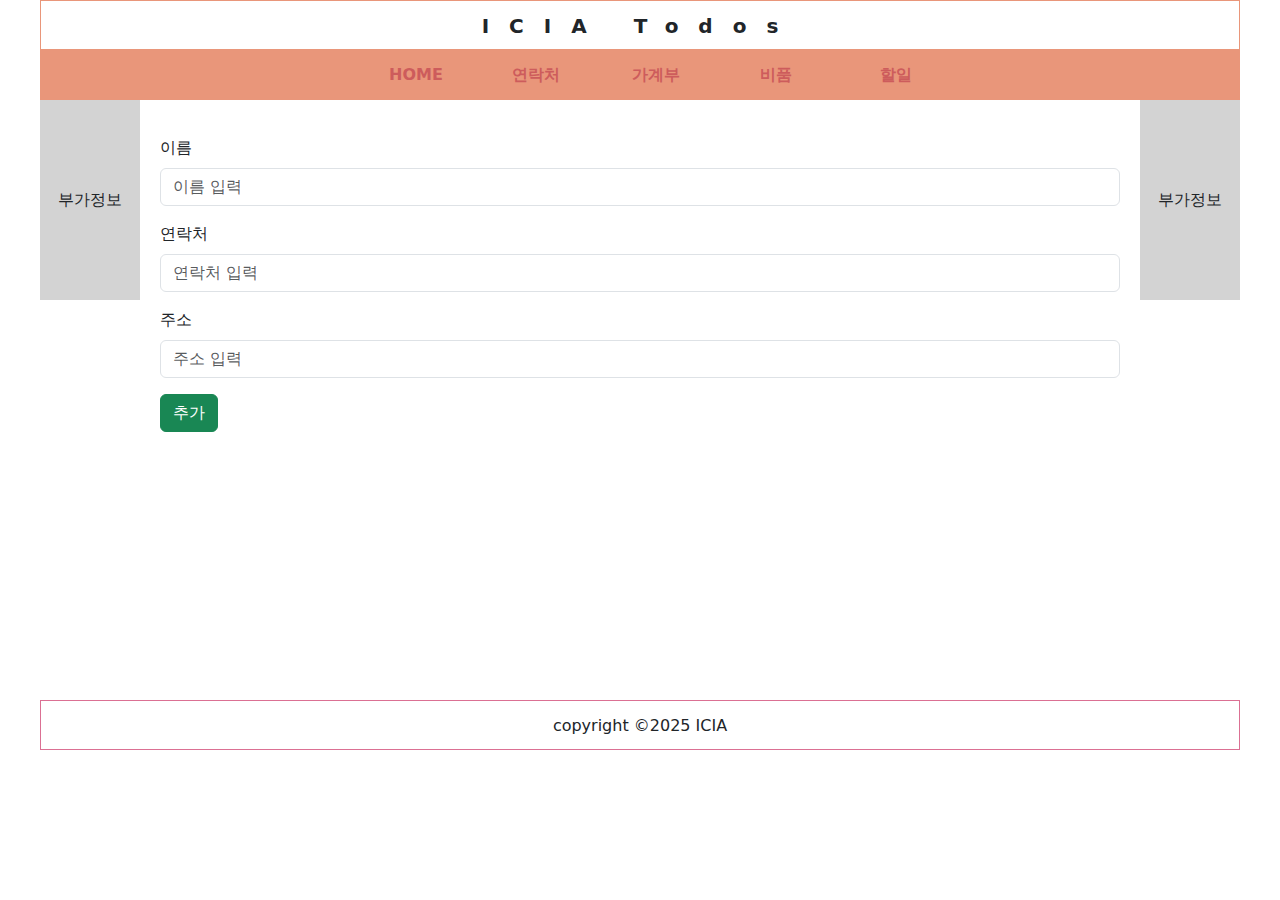
<file: templates/contact/write.html>
<!DOCTYPE html>
<html lang="en">

<head>
    <meta charset="UTF-8">
    <meta name="viewport" content="width=device-width, initial-scale=1.0">
    <link href="https://cdn.jsdelivr.net/npm/bootstrap@5.3.3/dist/css/bootstrap.min.css" rel="stylesheet">
    <link rel="stylesheet" href="/static/contact.css">
    <link rel="stylesheet" href="/static/main.css">
    <title>Document</title>
</head>

<body>
    <div id="app">
        <header>ICIA Todos</header>
        <nav>
            <ul>
                <li><a href="/">HOME</a></li>
                <li><a href="/contact/list">연락처</a></li>
                <li><a href="/finance/list">가계부</a></li>
                <li><a href="/supply/list">비품</a></li>
                <li><a href="/todo/list">할일</a></li>
            </ul>
        </nav>
        <main>
            <aside>부가정보</aside>
            <section>
                <form action="/contact/write" method="post">
                    <div class="mb-3 mt-3">
                        <label for="name" class="form-label">이름</label>
                        <input type="text" name="name" id="name" class="form-control" placeholder="이름 입력" required>
                    </div>
                    <div class="mb-3 mt-3">
                        <label for="tel" class="form-label">연락처</label>
                        <input type="text" name="tel" id="tel" class="form-control" placeholder="연락처 입력" required>
                    </div>
                    <div class="mb-3 mt-3">
                        <label for="address" class="form-label">주소</label>
                        <input type="text" name="address" id="address" class="form-control" placeholder="주소 입력"
                            required>
                    </div>

                    <div class="mt-3 mb-3">
                        <input type="hidden" name="cno" value="{{cno}}">
                        <button class="btn btn-success">추가</button>
                    </div>
                </form>
            </section>
            <aside>부가정보</aside>
        </main>
        <footer>copyright &copy;2025 ICIA</footer>
    </div>
</body>

</html>
</file>
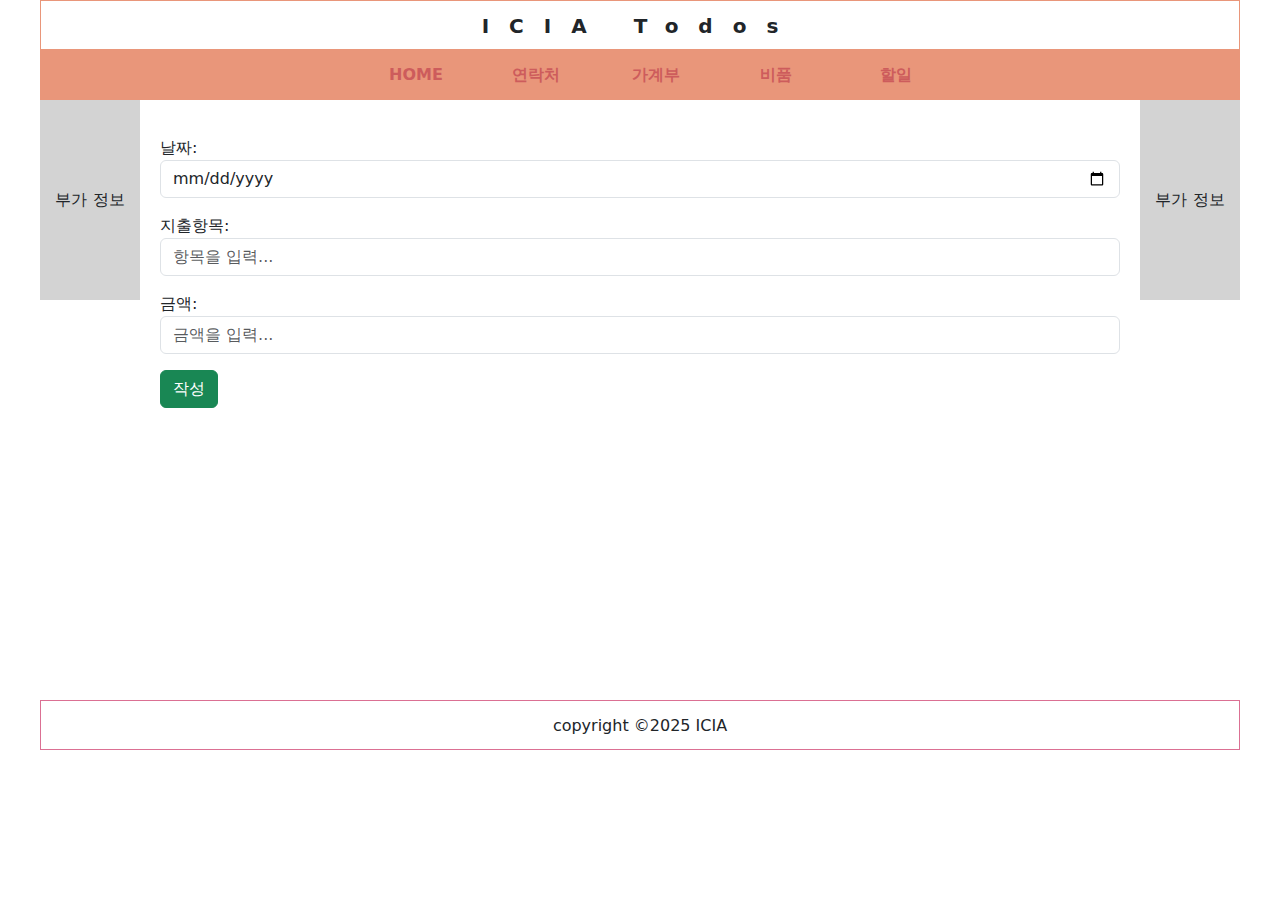
<file: templates/finance/write.html>
<!DOCTYPE html>
<html lang="ko">

<head>
	<meta charset="UTF-8">
	<meta name="viewport" content="width=device-width, initial-scale=1.0">
	<link href="https://cdn.jsdelivr.net/npm/bootstrap@5.3.3/dist/css/bootstrap.min.css" rel="stylesheet">
	<script src="https://cdn.jsdelivr.net/npm/bootstrap@5.3.3/dist/js/bootstrap.bundle.min.js"></script>
	<link rel="stylesheet" href="/static/finance.css">
	<link rel="stylesheet" href="/static/todo.css">
	<title>Document</title>
</head>

<body>
	<div id="app">
		<header>ICIA Todos</header>
		<nav>
			<nav>
				<ul>
					<li><a href="/">HOME</a></li>
					<li><a href="/contact/list">연락처</a></li>
					<li><a href="/finance/list">가계부</a></li>
					<li><a href="/supply/list">비품</a></li>
					<li><a href="/todo/list">할일</a></li>
				</ul>
			</nav>
		</nav>
		<main>
			<aside>부가 정보</aside>
			<section>
				<form action="/finance/process" method="post">
					<div class="mb-3 mt-3">
						<label for="date">날짜:</label>
						<input type="date" class="form-control" id="date" placeholder="날짜를 입력..." name="date" required>
					</div>
					<div class="mb-3 mt-3">
						<label for="item">지출항목:</label>
						<input type="text" class="form-control" id="item" placeholder="항목을 입력..." name="item" required>
					</div>
					<div class="mb-3">
						<label for="price">금액:</label>
						<input type="number" class="form-control" id="price" placeholder="금액을 입력..." name="price" required>
					</div>
					<div class="mt-3 mb-3">
						<button class="btn btn-success">작성</button>
					</div>
				</form>

			</section>
			<aside>부가 정보</aside>
		</main>
		<footer>
			<!-- #d으로 시작하는 html에서 특수문자(entity code)-->
			copyright &copy;2025 ICIA
		</footer>
	</div>
</body>

</html>
</file>
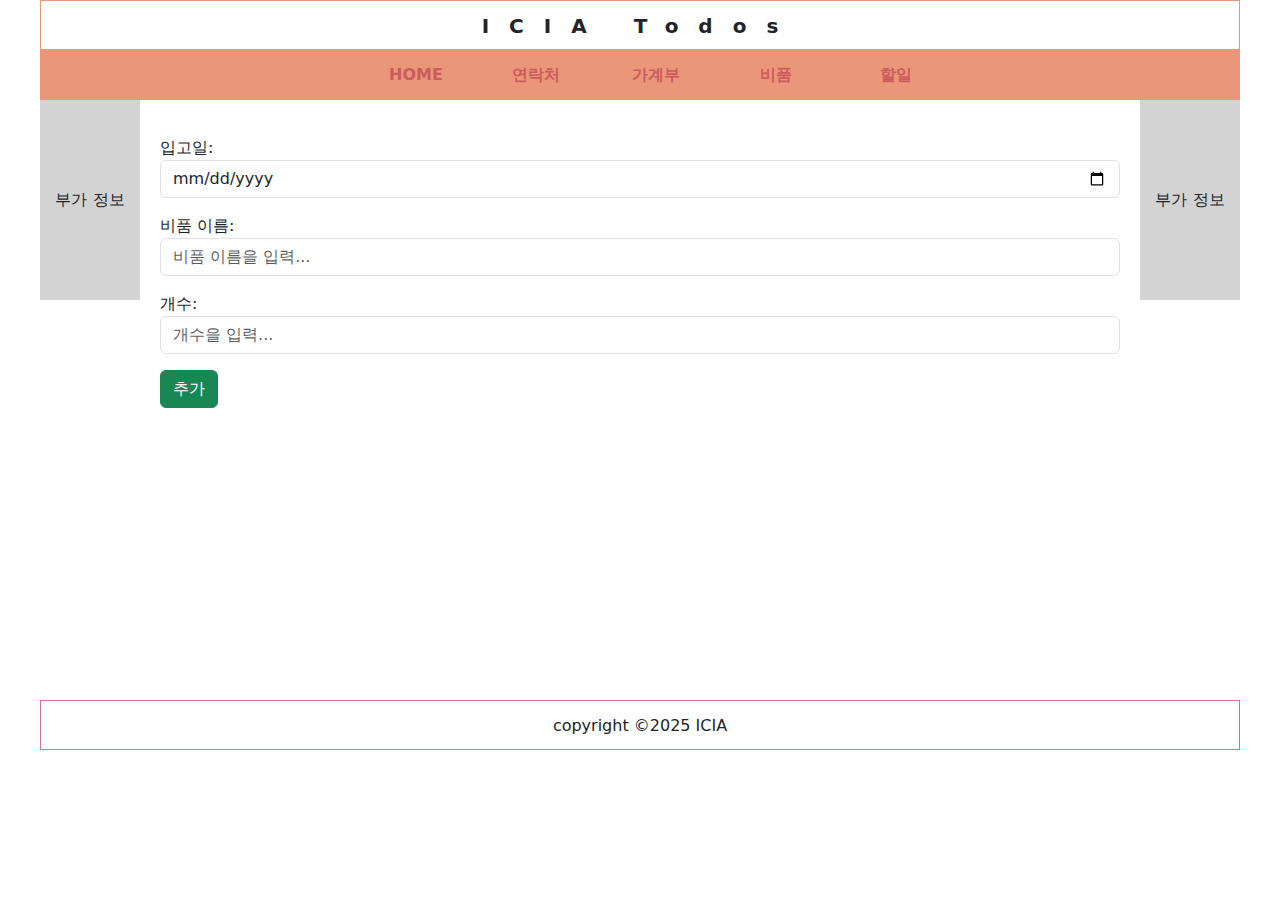
<file: templates/supply/write.html>
<!DOCTYPE html>
<html lang="ko">

<head>
	<meta charset="UTF-8">
	<meta name="viewport" content="width=device-width, initial-scale=1.0">
	<link href="https://cdn.jsdelivr.net/npm/bootstrap@5.3.3/dist/css/bootstrap.min.css" rel="stylesheet">
	<script src="https://cdn.jsdelivr.net/npm/bootstrap@5.3.3/dist/js/bootstrap.bundle.min.js"></script>
	<link rel="stylesheet" href="/static/finance.css">
	<link rel="stylesheet" href="/static/todo.css">
	<title>Document</title>
</head>

<body>
	<div id="app">
		<header>ICIA Todos</header>
		<nav>
			<nav>
				<ul>
					<li><a href="/">HOME</a></li>
					<li><a href="/contact/list">연락처</a></li>
					<li><a href="/finance/list">가계부</a></li>
					<li><a href="/supply/list">비품</a></li>
					<li><a href="/todo/list">할일</a></li>
				</ul>
			</nav>
		</nav>
		<main>
			<aside>부가 정보</aside>
			<section>
				<form action="/supply/process" method="post">
					<div class="mb-3 mt-3">
						<label for="date">입고일:</label>
						<input type="date" class="form-control" id="date" placeholder="날짜를 입력..." name="date" required>
					</div>
					<div class="mb-3 mt-3">
						<label for="item">비품 이름:</label>
						<input type="text" class="form-control" id="item" placeholder="비품 이름을 입력..." name="item" required>
					</div>
					<div class="mb-3">
						<label for="count">개수:</label>
						<input type="number" class="form-control" id="count" placeholder="개수을 입력..." name="count" required>
					</div>
					<div class="mt-3 mb-3">
						<button class="btn btn-success">추가</button>
					</div>
				</form>

			</section>
			<aside>부가 정보</aside>
		</main>
		<footer>
			<!-- #d으로 시작하는 html에서 특수문자(entity code)-->
			copyright &copy;2025 ICIA
		</footer>
	</div>
</body>

</html>
</file>
<file: static/contact.css>
* {
	margin: 0;
	padding: 0;
	box-sizing: border-box;
}

nav {
	background-color: darksalmon;
}

nav>ul {
	list-style: none;
	overflow: hidden;
}

#app {
	width: 1200px;
	margin: 0 auto;
}

header,
nav,
footer {
	text-align: center;
	height: 50px;
	line-height: 50px;
}

header {
	border: 1px solid darksalmon;
	font-size: 1.25em;
	letter-spacing: 1em;
	font-weight: bold;
}

main {
	overflow: hidden;
}

main>* {
	float: left;
}

h1 {
	display: flex;
	justify-content: center;
	align-items: flex-end;
	height: 300px;
}

ul {
	overflow: hidden;
	display: inline-block;
}

li {
	float: left;
	width: 100px;
}

li:hover {
	background-color: lightpink;
	color: lightpink;
	cursor: pointer;
}

nav>ul>li {
	float: left;
	width: 120px;
	background-color: darksalmon;
}

nav>ul>li>a {
	color: indianred;
	text-decoration: none;
	font-weight: bold;
	display: block;
}

nav>ul>li>a:hover {
	color: white;
	background-color: lightcoral;
}

aside {
	height: 200px;
	line-height: 200px;
	width: 100px;
	background-color: lightgray;
	text-align: center;
}

section {
	min-height: 600px;
	width: 1000px;
	padding: 20px;
}

footer {
	border: 1px solid palevioletred;
}

.bottom {
	margin-top: 500px;
}
</file>
<file: static/main.css>
* {
	margin: 0;
	padding: 0;
	box-sizing: border-box;
}

nav {
	background-color: darksalmon;
}

nav>ul {
	list-style: none;
	overflow: hidden;
}

#app {
	width: 1200px;
	margin: 0 auto;
}

header,
nav,
footer {
	text-align: center;
	height: 50px;
	line-height: 50px;
}

header {
	border: 1px solid darksalmon;
	font-size: 1.25em;
	letter-spacing: 1em;
	font-weight: bold;
}

main {
	overflow: hidden;
}

main>* {
	float: left;
}

h1 {
	display: flex;
	justify-content: center;
	align-items: flex-end;
	height: 300px;
}

ul {
	overflow: hidden;
	display: inline-block;
}

li {
	float: left;
	width: 100px;
}

li:hover {
	background-color: lightpink;
	color: lightpink;
	cursor: pointer;
}

nav>ul>li {
	float: left;
	width: 120px;
	background-color: darksalmon;
}

nav>ul>li>a {
	color: indianred;
	text-decoration: none;
	font-weight: bold;
	display: block;
}

nav>ul>li>a:hover {
	color: white;
	background-color: lightcoral;
}

aside {
	height: 200px;
	line-height: 200px;
	width: 100px;
	background-color: lightgray;
	text-align: center;
}

section {
	min-height: 600px;
	width: 1000px;
	padding: 20px;
}

footer {
	border: 1px solid palevioletred;
}
</file>
<file: static/finance.css>
* {
	margin: 0;
	padding: 0;
	box-sizing: border-box;
}

nav {
	background-color: darksalmon;
}

nav>ul {
	list-style: none;
	overflow: hidden;
}

#app {
	width: 1200px;
	margin: 0 auto;
}

header,
nav,
footer {
	text-align: center;
	height: 50px;
	line-height: 50px;
}

header {
	border: 1px solid darksalmon;
	font-size: 1.25em;
	letter-spacing: 1em;
	font-weight: bold;
}

main {
	overflow: hidden;
}

main>* {
	float: left;
}

h1 {
	display: flex;
	justify-content: center;
	align-items: flex-end;
	height: 300px;
}

ul {
	overflow: hidden;
	display: inline-block;
}

li {
	float: left;
	width: 100px;
}

li:hover {
	background-color: lightpink;
	color: lightpink;
	cursor: pointer;
}

nav>ul>li {
	float: left;
	width: 120px;
	background-color: darksalmon;
}

nav>ul>li>a {
	color: indianred;
	text-decoration: none;
	font-weight: bold;
	display: block;
}

nav>ul>li>a:hover {
	color: white;
	background-color: lightcoral;
}

aside {
	height: 200px;
	line-height: 200px;
	width: 100px;
	background-color: lightgray;
	text-align: center;
}

section {
	min-height: 600px;
	width: 1000px;
	padding: 20px;
}

footer {
	border: 1px solid palevioletred;
}

.backcolor {
	display: inline-block;
	width: 400px;
	background-color: gray;
}

.pad {
	padding-left: 60px;
}

.bottom {
	margin-top: 500px;
}
</file>
<file: static/todo.css>
nav {
	background-color: darksalmon;
}

nav>ul {
	list-style: none;
	overflow: hidden;
}

nav>ul>li {
	float: left;
	width: 120px;
	background-color: darksalmon;
}

nav>ul>li>a {
	color: indianred;
	text-decoration: none;
	font-weight: bold;
	display: block;
}

nav>ul>li>a:hover {
	color: white;
	background-color: lightcoral;
}
</file>
